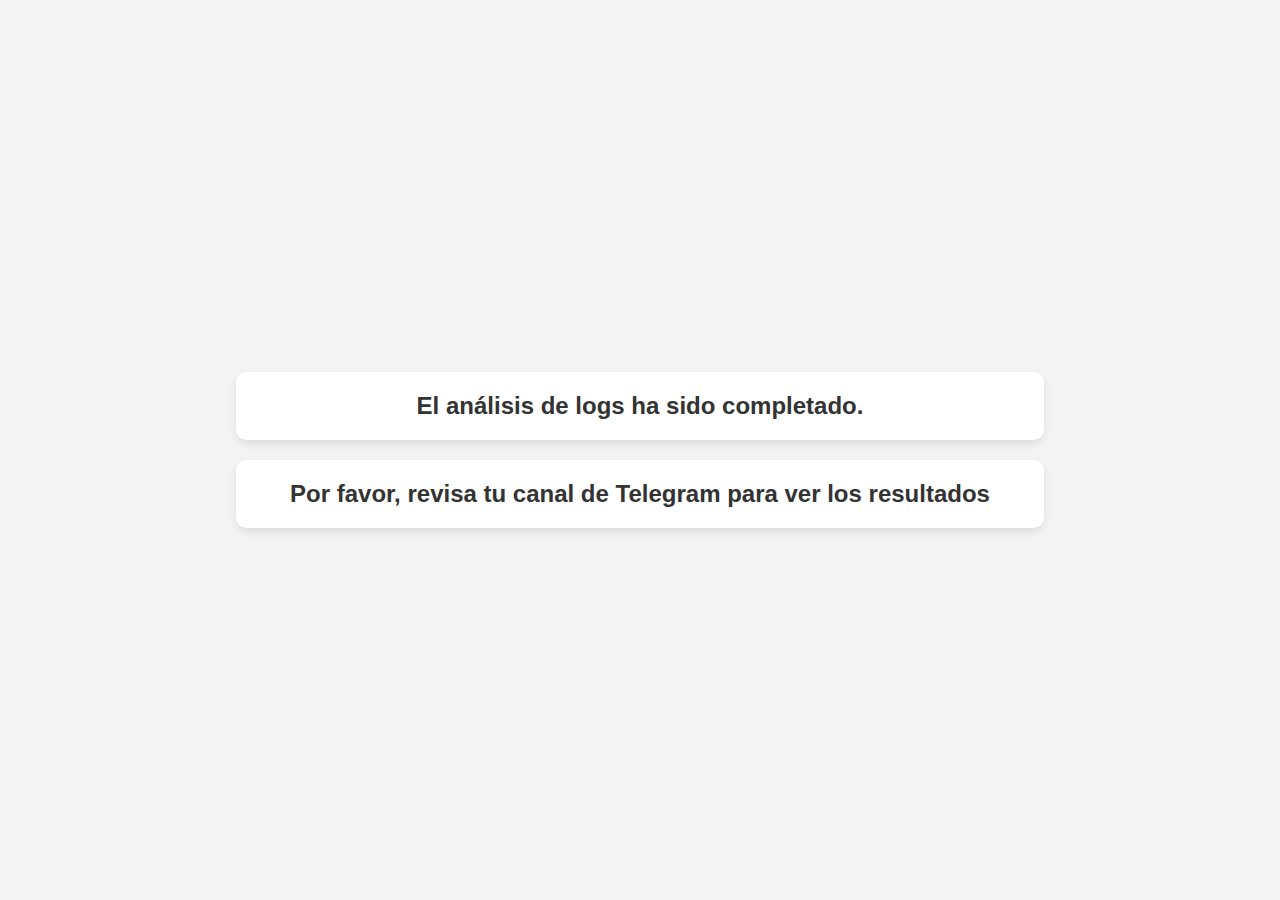
<file: templates/resultado.html>
<!DOCTYPE html>
<html lang="en">
<head>
    <meta charset="UTF-8">
    <meta name="viewport" content="width=device-width, initial-scale=1.0">
    <title>Document</title>
    <style>
        body {
            font-family: Arial, sans-serif;
            background-color: #f4f4f4;
            margin: 0;
            padding: 0;
            display: flex;
            justify-content: center;
            align-items: center;
            height: 100vh;
            flex-direction: column; /* Añadido para colocar los elementos en columna */
        }

        .resultado {
            text-align: center;
            width: 60%;
            margin: 10px;
            padding: 20px;
            border-radius: 10px;
            background-color: #fff;
            box-shadow: 0 4px 8px rgba(0, 0, 0, 0.1);
        }

        h1 {
            color: #333;
            font-size: 24px;
            margin: 0;
            padding: 0;
        }

    </style>
</head>
<body>
    <div class="resultado">
        <h1>El análisis de logs ha sido completado.</h1>
    </div>
    <div class="resultado">
        <h1>Por favor, revisa tu canal de Telegram para ver los resultados</h1>
    </div>
</body>
</html>
</file>
